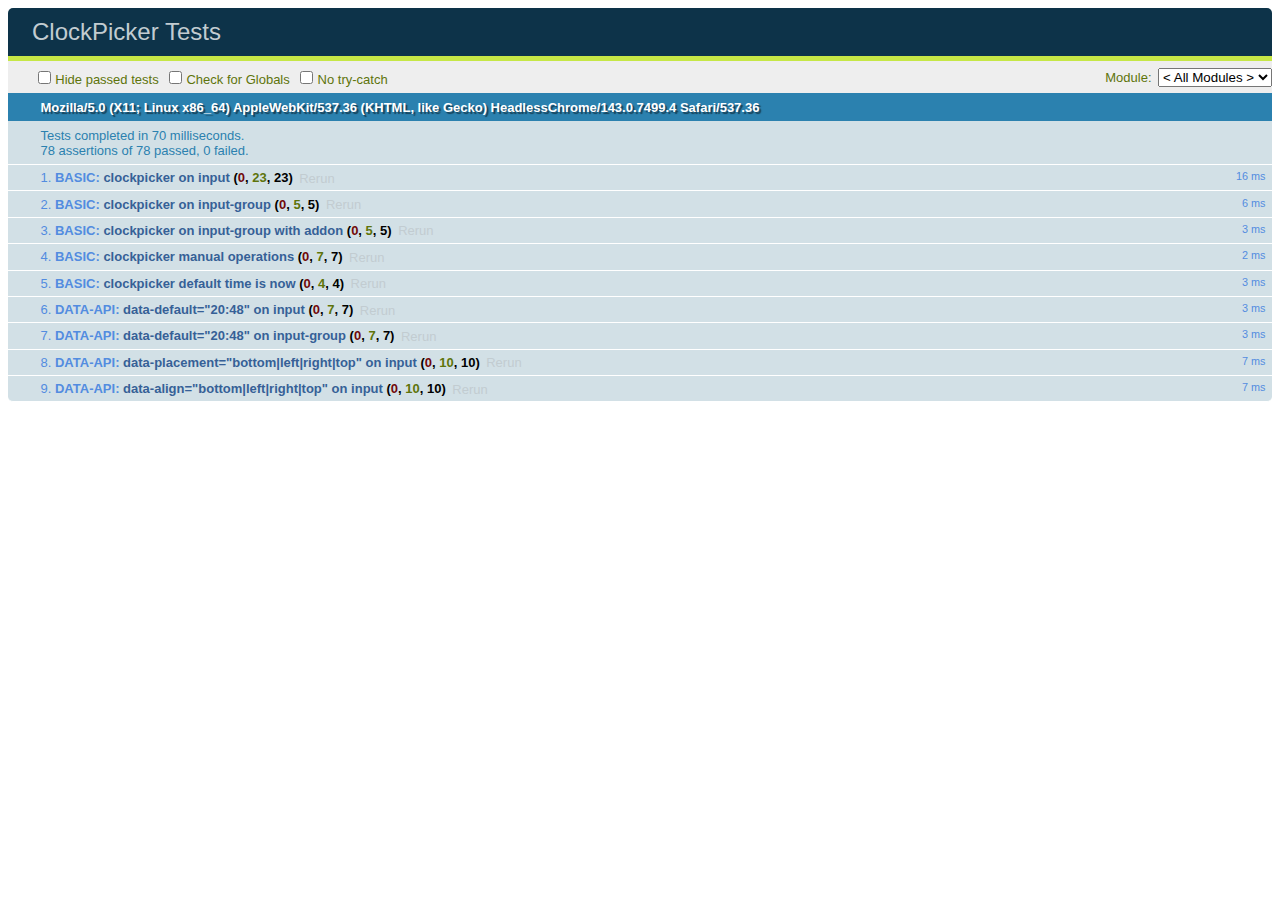
<file: libraries/clockpicker/test/all.html>
<!doctype html>
<html>
<head>
<meta charset="utf-8">
<meta http-equiv="X-UA-Compatible" content="IE=edge">
<meta name="viewport" content="width=device-width, initial-scale=1.0">
<title>ClockPicker Tests</title>

<link rel="stylesheet" type="text/css" href="assets/qunit-1.14.0.css">
<link rel="stylesheet" type="text/css" href="../dist/jquery-clockpicker.min.css">

<script type="text/javascript" src="../assets/js/jquery.min.js"></script>
<script type="text/javascript" src="../dist/jquery-clockpicker.min.js"></script>

<script type="text/javascript" src="assets/qunit-1.14.0.js"></script>
<script type="text/javascript" src="assets/utils.js"></script>

<script type="text/javascript" src="suites/basic.js"></script>
<script type="text/javascript" src="suites/data-api.js"></script>
</head>
<body>
<div id="qunit"></div>
<div id="qunit-fixture"></div>
<div id="qunit-visible"></div>
</body>
</html>
</file>
<file: libraries/clockpicker/test/assets/qunit-1.14.0.css>
/*!
 * QUnit 1.14.0
 * http://qunitjs.com/
 *
 * Copyright 2013 jQuery Foundation and other contributors
 * Released under the MIT license
 * http://jquery.org/license
 *
 * Date: 2014-01-31T16:40Z
 */

/** Font Family and Sizes */

#qunit-tests, #qunit-header, #qunit-banner, #qunit-testrunner-toolbar, #qunit-userAgent, #qunit-testresult {
	font-family: "Helvetica Neue Light", "HelveticaNeue-Light", "Helvetica Neue", Calibri, Helvetica, Arial, sans-serif;
}

#qunit-testrunner-toolbar, #qunit-userAgent, #qunit-testresult, #qunit-tests li { font-size: small; }
#qunit-tests { font-size: smaller; }


/** Resets */

#qunit-tests, #qunit-header, #qunit-banner, #qunit-userAgent, #qunit-testresult, #qunit-modulefilter {
	margin: 0;
	padding: 0;
}


/** Header */

#qunit-header {
	padding: 0.5em 0 0.5em 1em;

	color: #8699A4;
	background-color: #0D3349;

	font-size: 1.5em;
	line-height: 1em;
	font-weight: 400;

	border-radius: 5px 5px 0 0;
}

#qunit-header a {
	text-decoration: none;
	color: #C2CCD1;
}

#qunit-header a:hover,
#qunit-header a:focus {
	color: #FFF;
}

#qunit-testrunner-toolbar label {
	display: inline-block;
	padding: 0 0.5em 0 0.1em;
}

#qunit-banner {
	height: 5px;
}

#qunit-testrunner-toolbar {
	padding: 0.5em 0 0.5em 2em;
	color: #5E740B;
	background-color: #EEE;
	overflow: hidden;
}

#qunit-userAgent {
	padding: 0.5em 0 0.5em 2.5em;
	background-color: #2B81AF;
	color: #FFF;
	text-shadow: rgba(0, 0, 0, 0.5) 2px 2px 1px;
}

#qunit-modulefilter-container {
	float: right;
}

/** Tests: Pass/Fail */

#qunit-tests {
	list-style-position: inside;
}

#qunit-tests li {
	padding: 0.4em 0.5em 0.4em 2.5em;
	border-bottom: 1px solid #FFF;
	list-style-position: inside;
}

#qunit-tests.hidepass li.pass, #qunit-tests.hidepass li.running  {
	display: none;
}

#qunit-tests li strong {
	cursor: pointer;
}

#qunit-tests li a {
	padding: 0.5em;
	color: #C2CCD1;
	text-decoration: none;
}
#qunit-tests li a:hover,
#qunit-tests li a:focus {
	color: #000;
}

#qunit-tests li .runtime {
	float: right;
	font-size: smaller;
}

.qunit-assert-list {
	margin-top: 0.5em;
	padding: 0.5em;

	background-color: #FFF;

	border-radius: 5px;
}

.qunit-collapsed {
	display: none;
}

#qunit-tests table {
	border-collapse: collapse;
	margin-top: 0.2em;
}

#qunit-tests th {
	text-align: right;
	vertical-align: top;
	padding: 0 0.5em 0 0;
}

#qunit-tests td {
	vertical-align: top;
}

#qunit-tests pre {
	margin: 0;
	white-space: pre-wrap;
	word-wrap: break-word;
}

#qunit-tests del {
	background-color: #E0F2BE;
	color: #374E0C;
	text-decoration: none;
}

#qunit-tests ins {
	background-color: #FFCACA;
	color: #500;
	text-decoration: none;
}

/*** Test Counts */

#qunit-tests b.counts                       { color: #000; }
#qunit-tests b.passed                       { color: #5E740B; }
#qunit-tests b.failed                       { color: #710909; }

#qunit-tests li li {
	padding: 5px;
	background-color: #FFF;
	border-bottom: none;
	list-style-position: inside;
}

/*** Passing Styles */

#qunit-tests li li.pass {
	color: #3C510C;
	background-color: #FFF;
	border-left: 10px solid #C6E746;
}

#qunit-tests .pass                          { color: #528CE0; background-color: #D2E0E6; }
#qunit-tests .pass .test-name               { color: #366097; }

#qunit-tests .pass .test-actual,
#qunit-tests .pass .test-expected           { color: #999; }

#qunit-banner.qunit-pass                    { background-color: #C6E746; }

/*** Failing Styles */

#qunit-tests li li.fail {
	color: #710909;
	background-color: #FFF;
	border-left: 10px solid #EE5757;
	white-space: pre;
}

#qunit-tests > li:last-child {
	border-radius: 0 0 5px 5px;
}

#qunit-tests .fail                          { color: #000; background-color: #EE5757; }
#qunit-tests .fail .test-name,
#qunit-tests .fail .module-name             { color: #000; }

#qunit-tests .fail .test-actual             { color: #EE5757; }
#qunit-tests .fail .test-expected           { color: #008000; }

#qunit-banner.qunit-fail                    { background-color: #EE5757; }


/** Result */

#qunit-testresult {
	padding: 0.5em 0.5em 0.5em 2.5em;

	color: #2B81AF;
	background-color: #D2E0E6;

	border-bottom: 1px solid #FFF;
}
#qunit-testresult .module-name {
	font-weight: 700;
}

/** Fixture */

#qunit-fixture {
	position: absolute;
	top: -10000px;
	left: -10000px;
	width: 1000px;
	height: 1000px;
}
</file>
